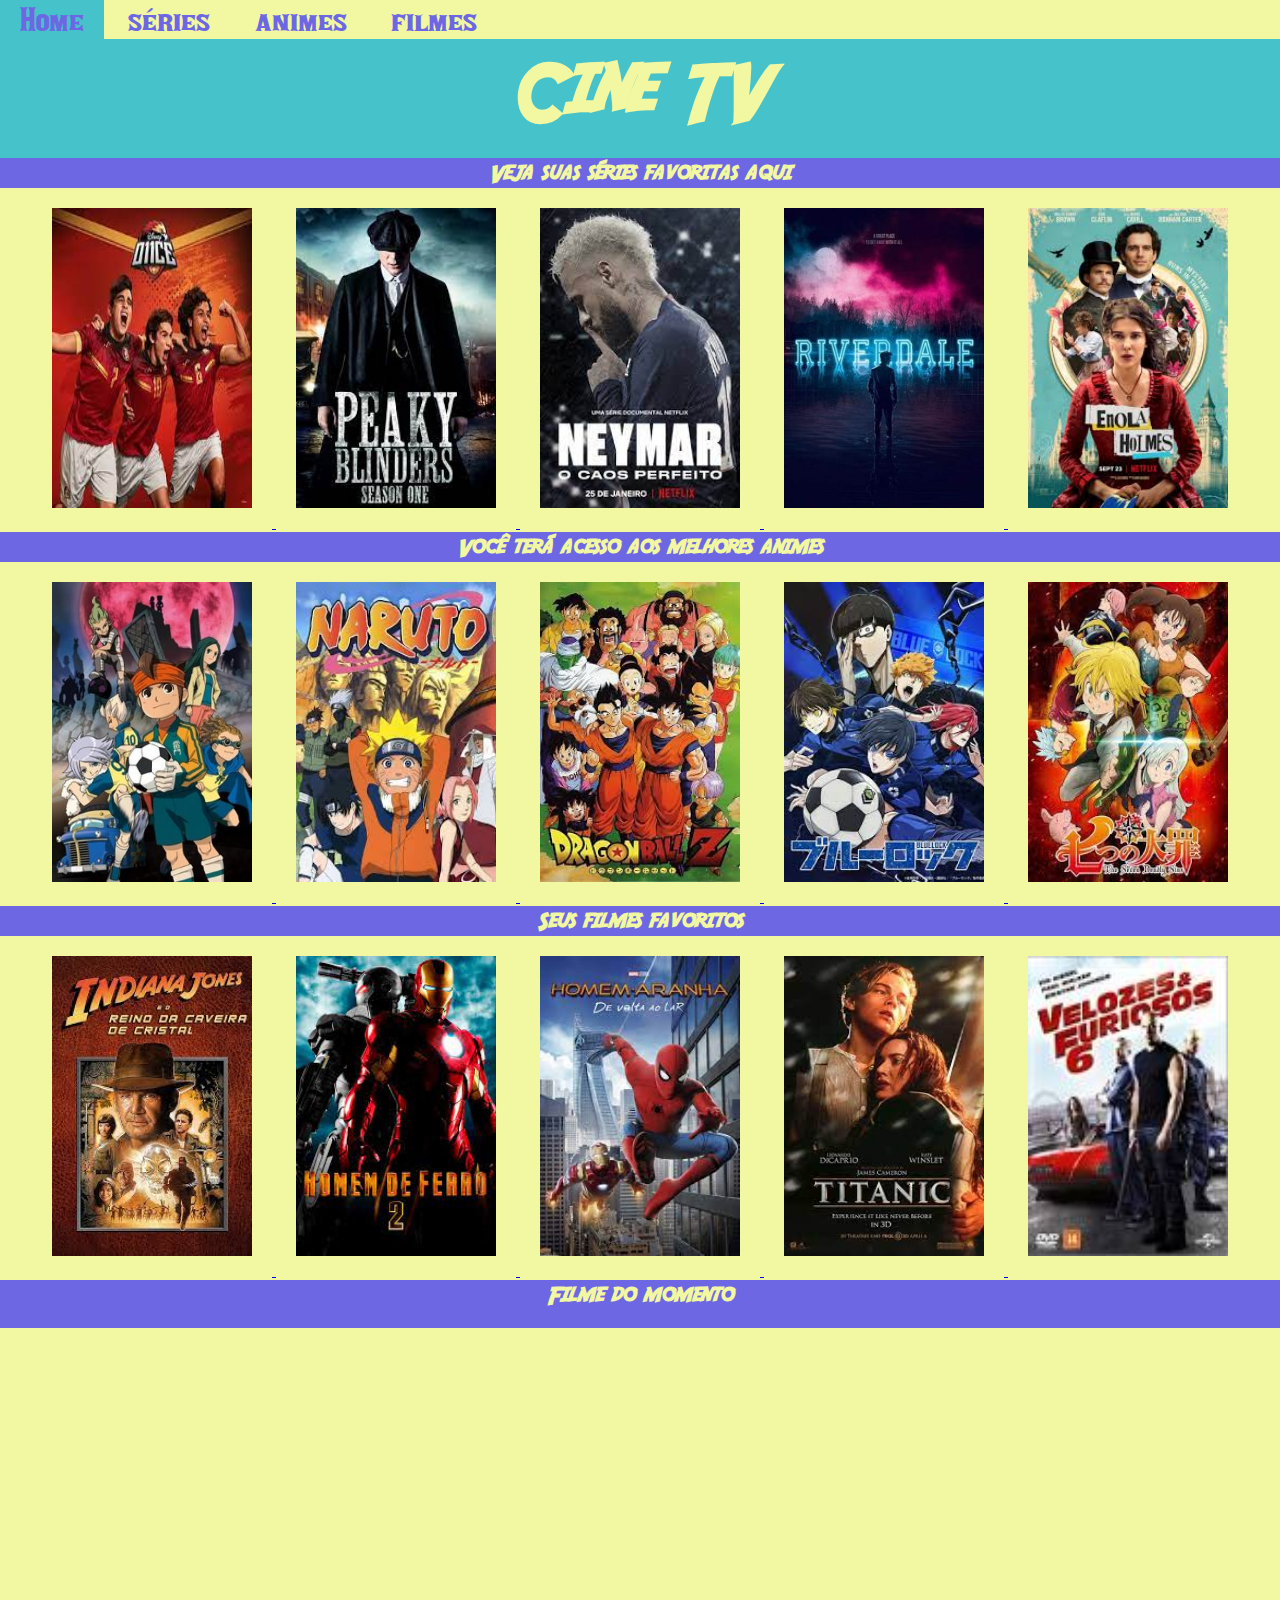
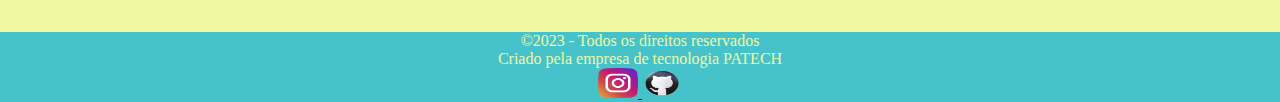
<file: index.html>
<!DOCTYPE html>
<html lang="pt-BR">
<head>
    <meta charset="UTF-8">
    <meta name="viewport" content="width=device-width, initial-scale=1.0">
    <title>Trabalho Criatividade</title>

    <link rel="stylesheet" href="estilo.css">

    <ul id="menu-h">
        <li> 
            <a href="index.html"> Home</a>
        </li>
        <li><a href="series.html"> séries</a> </li>

        <li><a href="animes.html"> animes</a></li> 

        <li><a href="filmes.html"> filmes</a></li> 
    </ul>
    <nav> <h1> Cine TV</h1><br></nav> 

    <h2> Veja suas séries favoritas aqui</h2>

    <main>
        <div class="gallery-container">
            <a href="images/serie1.jpg" class="gallery-items">
                <img src="images/serie1.jpg" width="200" height="300"  alt="Chick Hicks">
            </a>
            <a href="images/serie2.jpg" class="gallery-items">
                <img src="images/serie2.jpg"  width="200" height="300" alt="Doctor Hudson">
            </a>
            <a href="images/neymar.jpg" class="gallery-items">
                <img src="images/neymar.jpg"  width="200" height="300" alt="Fillmore">
            </a>
            <a href="images/imagem1.jpg" class="gallery-items">
                <img src="images/imagem1.jpg"  width="200" height="300" alt="Fillmore">
            </a>
            <a href="images/imagem2.jpg" class="gallery-items">
                <img src="images/imagem2.jpg"  width="200" height="300" alt="Fillmore">
            </a>
        </div>
    </main>

    <h2> Você terá acesso aos melhores animes</h2>

    <main>
        <div class="gallery-container">
            <a href="images/animes8.jpg" class="gallery-items">
                <img src="images/animes8.jpg"  width="200" height="300" alt="Chick Hicks">
            </a>
            <a href="images/animes4.jpg" class="gallery-items">
                <img src="images/animes4.jpg"  width="200" height="300" alt="Doctor Hudson">
            </a>
            <a href="images/animes3.jpg" class="gallery-items">
                <img src="images/animes3.jpg"  width="200" height="300" alt="Fillmore">
            </a>
            <a href="images/animes5.jpg" class="gallery-items">
                <img src="images/animes5.jpg"  width="200" height="300" alt="Fillmore">
            </a>
            <a href="images/animes6.jpg" class="gallery-items">
                <img src="images/animes6.jpg"  width="200" height="300" alt="Fillmore">
            </a>
        </div>

       
    </main>

   

    <h2>Seus filmes favoritos</h2>

    <main>
        <div class="gallery-container">
            <a href="images/filme6.jpg" class="gallery-items">
                <img src="images/filme6.jpg"  width="200" height="300" alt="Chick Hicks">
            </a>
            <a href="images/filme8.jpg" class="gallery-items">
                <img src="images/filme8.jpg"  width="200" height="300" alt="Doctor Hudson">
            </a>
            <a href="images/filme9.jpg" class="gallery-items">
                <img src="images/filme9.jpg"  width="200" height="300" alt="Fillmore">
            </a>
            <a href="images/filme5.jpg" class="gallery-items">
                <img src="images/filme5.jpg"  width="200" height="300" alt="Fillmore">
            </a>
            <a href="images/filme1.jpg" class="gallery-items">
                <img src="images/filme1.jpg"  width="200" height="300" alt="Fillmore">
            </a>
        </div>
    </main>

    <h2> Filme do momento</h2><br>

    <div class="neymar">
        <iframe width="500" height="300"  src="https://www.youtube.com/embed/kEGlCYF5gaU"
        frameborder="0" allow="accelerometrr; autoplay;clipboard-write;encrypted"></iframe>
    
    </div>
    <footer>

        <p>©2023 - Todos os direitos reservados</p>
        <p> Criado pela empresa de tecnologia PATECH</p>
       
    </footer>

    <main class="container">
        <div>
            <a href="https://instagram.com/namgoong_hyeonja?igshid=ZDc4ODBmNjlmNQ=="> 
                <img src="images/instagram (3).png" width="40" height="30">
            </a>
            <a href="https://github.com/paulo-giovani99"> 
                <img src="images/git.pnj - Copia.png" width="40" height="30" > 
            </a>
        </div>
    </main>

   

        
</head>
<body>
    
</body>
</html>
</file>
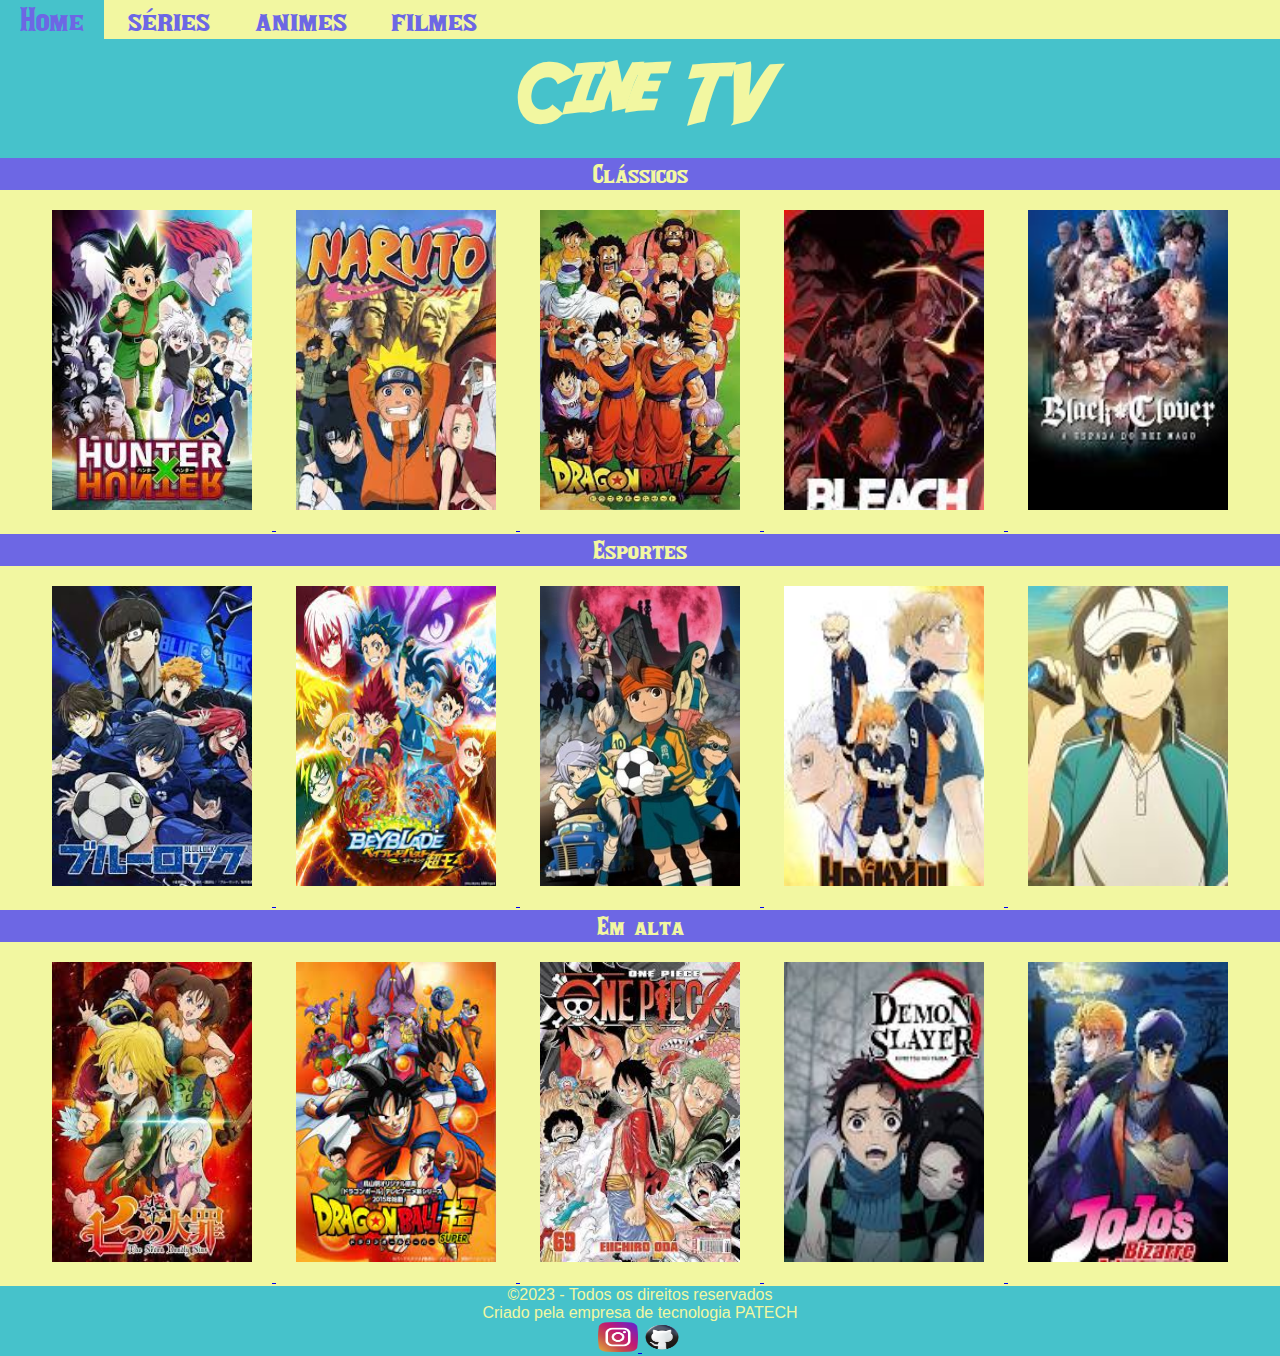
<file: animes.html>
<!DOCTYPE html>
<html lang="pt-BR">
<head>
    <meta charset="UTF-8">
    <meta name="viewport" content="width=device-width, initial-scale=1.0">
    <title>Trabalho Criatividade</title>
    <link rel="stylesheet" href="styly.css">

    <ul id="menu-h">
        <li> 
            <a href="index.html"> Home</a>
        </li>
        <li><a href="series.html"> séries</a> </li>

        <li><a href="animes.html"> animes</a></li> 

        <li><a href="filmes.html"> filmes</a></li> 
    </ul> 
    <nav> <h1> Cine TV</h1><br></nav>

    <h2> Clássicos</h2>

    <main>
        <div class="gallery-container">
            <a href="images/animes1.jpg" class="gallery-items">
                <img src="images/animes1.jpg"  width="200" height="300" alt="Chick Hicks">
            </a>
            <a href="images/animes4.jpg" class="gallery-items">
                <img src="images/animes4.jpg"  width="200" height="300" alt="Doctor Hudson">
            </a>
            <a href="images/animes3.jpg" class="gallery-items">
                <img src="images/animes3.jpg"  width="200" height="300" alt="Fillmore">
            </a>
            <a href="images/animes11.jpg" class="gallery-items">
                <img src="images/animes11.jpg"  width="200" height="300" alt="Fillmore">
            </a>
            <a href="images/animes12.jpg" class="gallery-items">
                <img src="images/animes12.jpg"  width="200" height="300" alt="Fillmore">
            </a>
        </div>
    </main>
    <h2> Esportes</h2>
    <main>
        <div class="gallery-container">
            <a href="images/animes5.jpg" class="gallery-items">
                <img src="images/animes5.jpg"  width="200" height="300" alt="Chick Hicks">
            </a>
            <a href="images/animes7.jpg" class="gallery-items">
                <img src="images/animes7.jpg"  width="200" height="300" alt="Doctor Hudson">
            </a>
            <a href="images/animes8.jpg" class="gallery-items" width="350">
                <img src="images/animes8.jpg" width="200" height="300" alt="Fillmore">
            </a>
            <a href="images/animes15.jpg" class="gallery-items" width="350">
                <img src="images/animes15.jpg" width="200" height="300" alt="Fillmore">
            </a>
            <a href="images/animesesporte.jpg" class="gallery-items" width="350">
                <img src="images/animesesporte.jpg" width="200" height="300" alt="Fillmore">
            </a>
        </div>
    </main>
    <h2> Em alta</h2>
    <main>
        <div class="gallery-container">
            <a href="images/animes6.jpg" class="gallery-items">
                <img src="images/animes6.jpg"  width="200" height="300" alt="Chick Hicks">
            </a>
            <a href="images/animes2.jpg" class="gallery-items">
                <img src="images/animes2.jpg"  width="200" height="300" alt="Doctor Hudson">
            </a>
            <a href="images/animes9.jpg" class="gallery-items">
                <img src="images/animes9.jpg"  width="200" height="300" alt="Fillmore">
            </a>
            <a href="images/animes10.jpg" class="gallery-items">
                <img src="images/animes10.jpg"  width="200" height="300" alt="Fillmore">
            </a>
            <a href="images/animes13.jpg" class="gallery-items">
                <img src="images/animes13.jpg"  width="200" height="300" alt="Fillmore">
            </a>
        </div>
    </main>
    <footer>

        <p>©2023 - Todos os direitos reservados</p>
        <p> Criado pela empresa de tecnologia PATECH</p>
       
    </footer>

    <main class="container">
        <div>
            <a href="https://instagram.com/namgoong_hyeonja?igshid=ZDc4ODBmNjlmNQ=="> 
                <img src="images/instagram (3).png" width="40" height="30">
            </a>
            <a href="https://github.com/paulo-giovani99"> 
                <img src="images/git.pnj - Copia.png" width="40" height="30" > 
            </a>
        </div>
    </main>

</head>
<body>
    
</body>
</html>
</file>
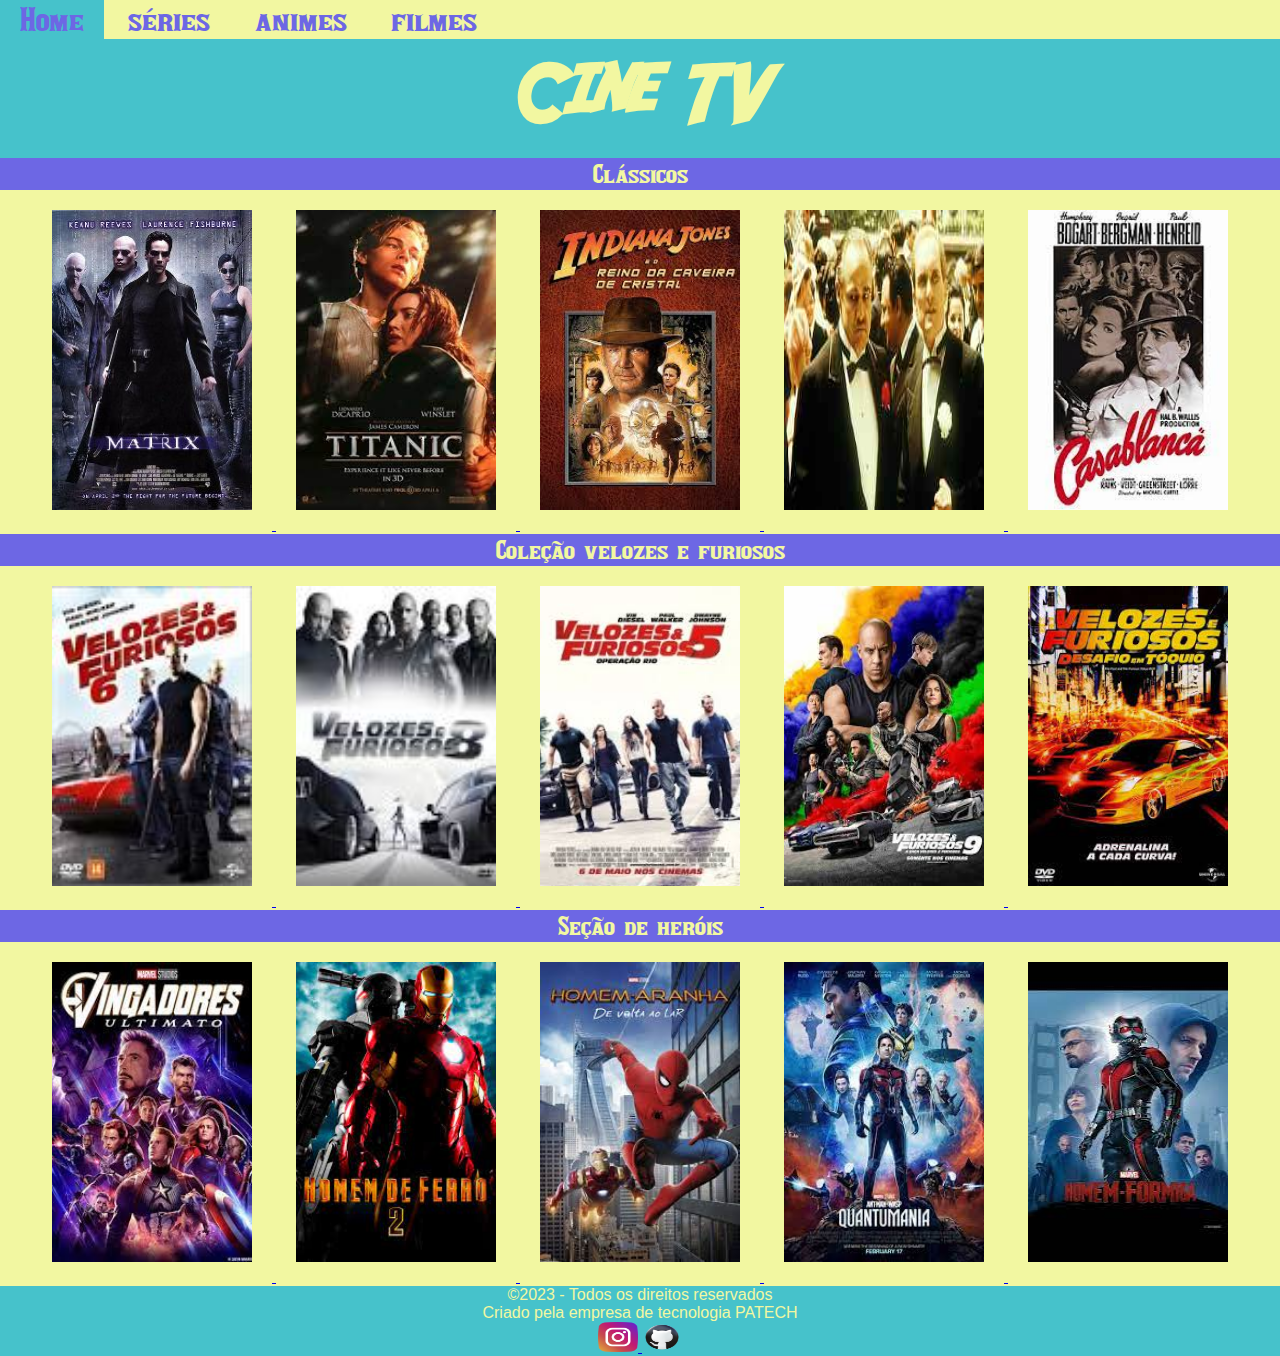
<file: filmes.html>
<!DOCTYPE html>
<html lang="pt-BR">
<head>
    <meta charset="UTF-8">
    <meta name="viewport" content="width=device-width, initial-scale=1.0">
    <title>Trabalho Criatividade</title>
    <link rel="stylesheet" href="styly.css">

    <ul id="menu-h">
        <li> 
            <a href="index.html"> Home</a>
        </li>
        <li><a href="series.html"> séries</a> </li>

        <li><a href="animes.html"> animes</a></li> 

        <li><a href="filmes.html"> filmes</a></li> 
    </ul> 
    <nav> <h1> Cine TV</h1><br></nav>

    <h2> Clássicos</h2>

    <main>
        <div class="gallery-container">
            <a href="images/filme4.jpg" class="gallery-items">
                <img src="images/filme4.jpg"  width="200" height="300" alt="Chick Hicks">
            </a>
            <a href="images/filme5.jpg" class="gallery-items">
                <img src="images/filme5.jpg"  width="200" height="300" alt="Doctor Hudson">
            </a>
            <a href="images/filme6.jpg" class="gallery-items">
                <img src="images/filme6.jpg"  width="200" height="300" alt="Fillmore">
            </a>
            <a href="images/filmeclassico.jpg" class="gallery-items">
                <img src="images/filmeclassico.jpg"  width="200" height="300" alt="Fillmore">
            </a>
            <a href="images/filmeclassico1.jpg" class="gallery-items">
                <img src="images/filmeclassico1.jpg"  width="200" height="300" alt="Fillmore">
            </a>
        </div>
    </main>

    <h2> Coleção velozes e furiosos</h2>

    <main>
        <div class="gallery-container">
            <a href="images/filme1.jpg" class="gallery-items">
                <img src="images/filme1.jpg"  width="200" height="300" alt="Chick Hicks">
            </a>
            <a href="images/filme2.jpg" class="gallery-items">
                <img src="images/filme2.jpg"  width="200" height="300" alt="Doctor Hudson">
            </a>
            <a href="images/filme3.jpg" class="gallery-items">
                <img src="images/filme3.jpg"  width="200" height="300" alt="Fillmore">
            </a>
            <a href="images/filmev9.jpg" class="gallery-items">
                <img src="images/filmev9.jpg"  width="200" height="300" alt="Fillmore">
            </a>
            <a href="images/v3.jpg" class="gallery-items">
                <img src="images/v3.jpg"  width="200" height="300" alt="Fillmore">
            </a>
        </div>
    </main>

    <h2> Seção de heróis</h2>

    <main>
        <div class="gallery-container">
            <a href="images/filme7.jpg" class="gallery-items">
                <img src="images/filme7.jpg"  width="200" height="300" alt="Chick Hicks">
            </a>
            <a href="images/filme8.jpg" class="gallery-items">
                <img src="images/filme8.jpg"  width="200" height="300" alt="Doctor Hudson">
            </a>
            <a href="images/filme9.jpg" class="gallery-items">
                <img src="images/filme9.jpg"  width="200" height="300" alt="Fillmore">
            </a>
            <a href="images/herois4.jpg" class="gallery-items">
                <img src="images/herois4.jpg"  width="200" height="300" alt="Fillmore">
            </a>
            <a href="images/herois5.jpg" class="gallery-items">
                <img src="images/herois5.jpg"  width="200" height="300" alt="Fillmore">
            </a>
        </div>
    </main>

    <footer>

        <p>©2023 - Todos os direitos reservados</p>
        <p> Criado pela empresa de tecnologia PATECH</p>
       
    </footer>

    <main class="container">
        <div>
            <a href="https://instagram.com/namgoong_hyeonja?igshid=ZDc4ODBmNjlmNQ=="> 
                <img src="images/instagram (3).png" width="40" height="30">
            </a>
            <a href="https://github.com/paulo-giovani99"> 
                <img src="images/git.pnj - Copia.png" width="40" height="30" > 
            </a>
        </div>
    </main>

   


</head>
<body>
    
</body>
</html>
</file>
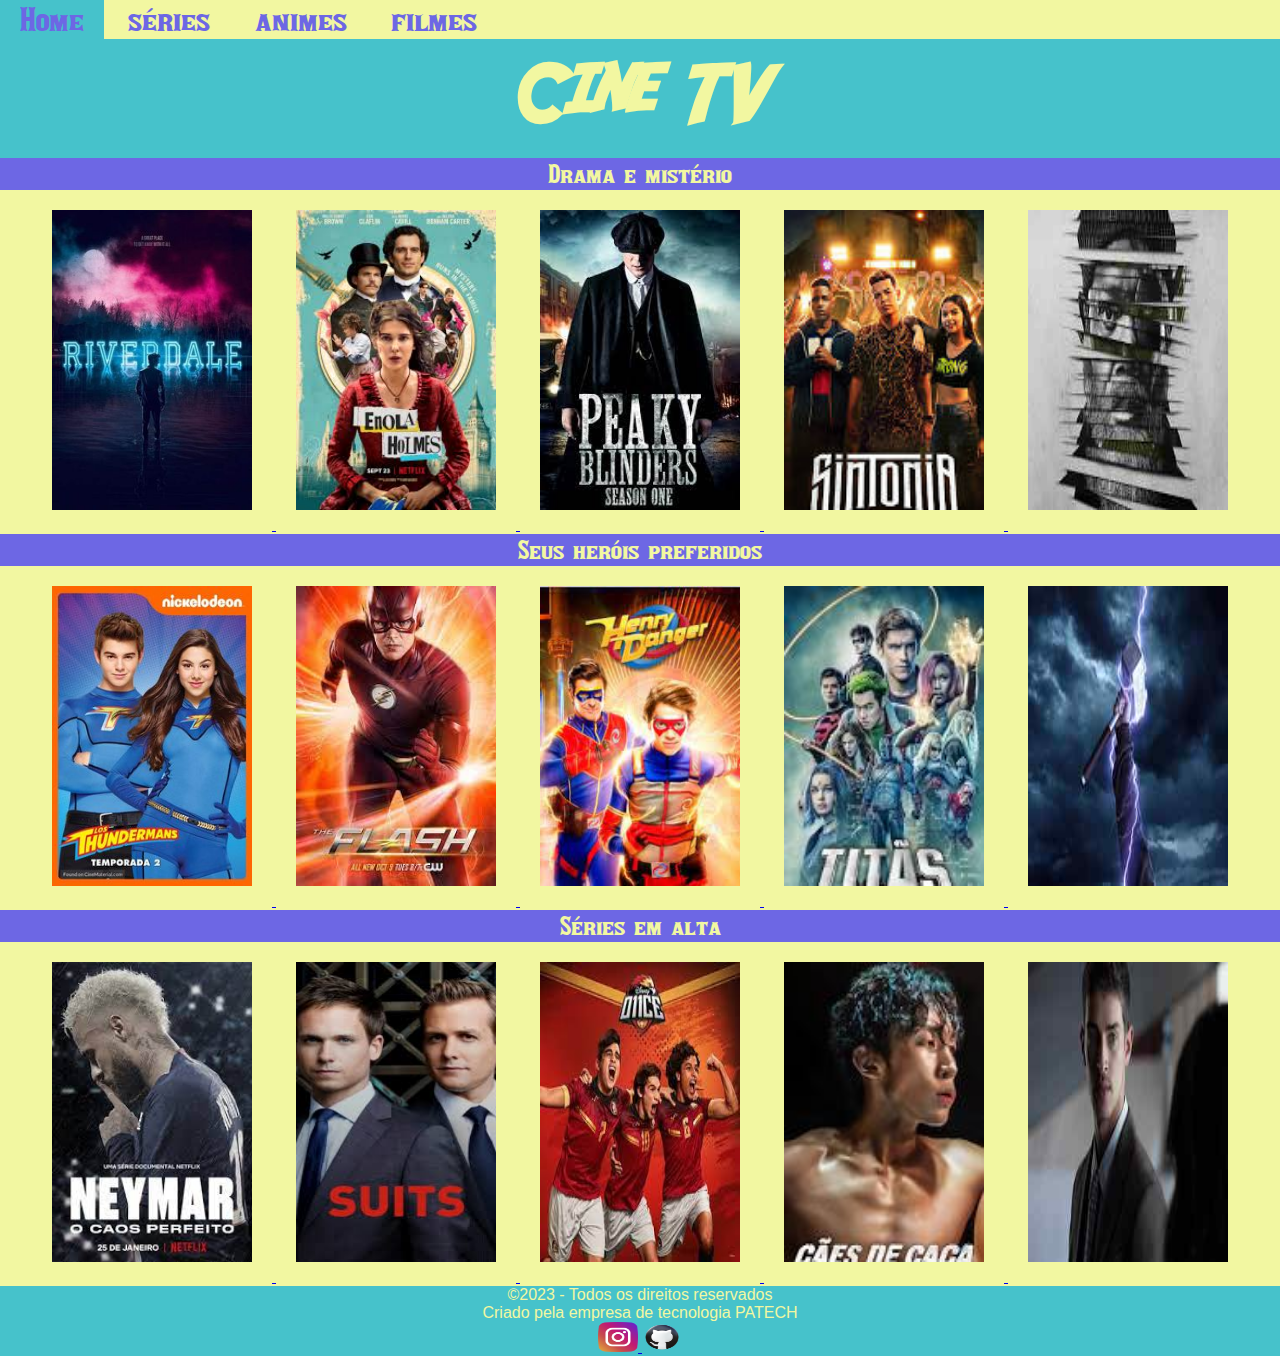
<file: series.html>
<!DOCTYPE html>
<html lang="pt-BR">
<head>
    <meta charset="UTF-8">
    <meta name="viewport" content="width=device-width, initial-scale=1.0">
    <title>Trabalho Criatividade</title>

    <link rel="stylesheet" href="style.css">

    <ul id="menu-h">
        <li> 
            <a href="index.html"> Home</a>
        </li>
        <li><a href="series.html"> séries</a> </li>

        <li><a href="animes.html"> animes</a></li> 

        <li><a href="filmes.html"> filmes</a></li> 
    </ul> 
    <nav> <h1> Cine TV</h1><br></nav>
    <h2> Drama e mistério</h2>

    <main>
        <div class="gallery-container">
            <a href="images/imagem1.jpg" class="gallery-items">
                <img src="images/imagem1.jpg"  width="200" height="300" alt="Chick Hicks">
            </a>
            <a href="images/imagem2.jpg" class="gallery-items">
                <img src="images/imagem2.jpg"  width="200" height="300" alt="Doctor Hudson">
            </a>
            <a href="images/serie2.jpg" class="gallery-items">
                <img src="images/serie2.jpg"  width="200" height="300" alt="Fillmore">
            </a>
            <a href="images/serie1filleira.jpg" class="gallery-items">
                <img src="images/serie1filleira.jpg"  width="200" height="300" alt="Fillmore">
            </a>
            <a href="images/serie1feira.jpg" class="gallery-items">
                <img src="images/serie1feira.jpg"  width="200" height="300" alt="Fillmore">
            </a>
        </div>
        <h2> Seus heróis preferidos</h2>
    </main>

    <main>
        <div class="gallery-container">
            <a href="images/serie5.jpg" class="gallery-items">
                <img src="images/serie5.jpg" width="200" height="300"  alt="Chick Hicks">
            </a>
            <a href="images/serie3.jpg" class="gallery-items">
                <img src="images/serie3.jpg"  width="200" height="300" alt="Doctor Hudson">
            </a>
            <a href="images/heroi.jpg" class="gallery-items">
                <img src="images/heroi.jpg"  width="200" height="300" alt="Fillmore">
            </a>
            <a href="images/serie2fileira.jpg" class="gallery-items">
                <img src="images/serie2fileira.jpg"  width="200" height="300" alt="Fillmore">
            </a>
            <a href="images/serie2feira.jpg" class="gallery-items">
                <img src="images/serie2feira.jpg"  width="200" height="300" alt="Fillmore">
            </a>
        </div>
    </main>
    <h2> Séries em alta</h2>

    <main>
        <div class="gallery-container">
            <a href="images/neymar.jpg" class="gallery-items">
                <img src="images/neymar.jpg" width="200" height="300"  alt="Chick Hicks">
            </a>
            <a href="images/imagem5.jpg" class="gallery-items">
                <img src="images/imagem5.jpg"  width="200" height="300" alt="Doctor Hudson">
            </a>
            <a href="images/serie1.jpg" class="gallery-items">
                <img src="images/serie1.jpg"  width="200" height="300" alt="Fillmore">
            </a>
            <a href="images/serie3fe.jpg" class="gallery-items">
                <img src="images/serie3fe.jpg"  width="200" height="300" alt="Fillmore">
            </a>
            <a href="images/serie3fi.jpg" class="gallery-items">
                <img src="images/serie3fi.jpg"  width="200" height="300" alt="Fillmore">
            </a>
        </div>
    </main>

    <footer>

        <p>©2023 - Todos os direitos reservados</p>
        <p> Criado pela empresa de tecnologia PATECH</p>
       
    </footer>

    <main class="container">
        <div>
            <a href="https://instagram.com/namgoong_hyeonja?igshid=ZDc4ODBmNjlmNQ=="> 
                <img src="images/instagram (3).png" width="40" height="30">
            </a>
            <a href="https://github.com/paulo-giovani99"> 
                <img src="images/git.pnj - Copia.png" width="40" height="30" > 
            </a>
        </div>
    </main>

   
</head>
<body>
    
</body>
</html>
</file>
<file: estilo.css>
.gallery-container{
    text-align: center;
}
p{
    color: var(--correserva);
    text-align: center;
}
body{
    background-color: var(--corsecundaria);
}
ul{
    color: var(--corsecundaria);
    font-family: Arial;
}
*{
    margin: 0 auto;
    padding: 0;
    box-sizing: border-box;
}

#menu-h{
    list-style: none;
    padding: 0;
    background-color: var(--correserva);
}
#menu-h li{
    display: inline;
}
#menu-h li a{
    color: var(--corsecundaria);
    text-decoration: none;
    padding: 20px;
    display: inline-block;
    font-family:minhafonte1;
    font-size: 30px;
    display: inline;
    transition: background .6s;
}
#menu-h li a:hover{
   background-color: var(--corterciaria);
}
li{
    color: var(--corterciaria);
    text-align: center;
}
*{
    padding: 0;
    margin: 0;
    box-sizing: border-box;
}
.gallery-container{
    text-align: center;
}
.gallery-items img{
    margin: 20px;

}

footer{
    background-color: var(--corterciaria);
}
:root{
    --corprincipal:#453C67;
    --corsecundaria:#6D67E4;
    --corterciaria:#46C2CB;
    --correserva:#F2F7A1;
}
nav{
    background-color: var(--corterciaria);
}
h4{
    text-align: left;
    color: var(--correserva);
}
@font-face {
    font-family:minhafonte;
    src: url(Adventure.otf);
}

@font-face {
    font-family:minhafonte1;
    src: url(akaPosse.ttf);
}
h1{
    color: var(--correserva);
    text-align: center;
    font-size: 80px;
    font-family: minhafonte;
}
.gallery-container{
    background-color: var(--correserva);
}
.neymar{
    text-align: center;
    background-color: var(--correserva);
}
h2{
    text-align: center;
    color: var(--correserva);
    font-family: minhafonte;

}
.container{
    margin: auto;
    display: flex;
    background-color: var(--corterciaria);
}
.container div{
    display: inline-flex;
    text-align: center;
    width: auto;
    margin: auto;
    display: block;
    border-color: var(--corterciaria);
    text-align: right;
    background-color: var(--corterciaria);
}
iframe{
    border-color:var(--corprincipal) ;
    border-style: solid;
    border-radius: 30px;
}
</file>
<file: styly.css>
p{
    color: var(--correserva);
    text-align: center;
    font-family: Arial;
}
body{
    background-color: var(--corsecundaria);
}
ul{
    color: var(--corsecundaria);
    font-family: Arial;
}
*{
    margin: 0 auto;
    padding: 0;
    box-sizing: border-box;
}

#menu-h{
    list-style: none;
    padding: 0;
    background-color: var(--correserva);
}
#menu-h li{
    display: inline;
}
#menu-h li a{
    color: var(--corsecundaria);
    text-decoration: none;
    padding: 20px;
    display: inline-block;
    font-family:minhafonte1 ;
    font-size: 30px;
    display: inline;
    transition: background .6s;
}
#menu-h li a:hover{
   background-color: var(--corterciaria);
}
li{
    color: var(--corterciaria);
    text-align: center;
}
*{
    padding: 0;
    margin: 0;
    box-sizing: border-box;
}
.gallery-container{
    text-align: center;
}
.gallery-items img{
    margin: 20px;

}
h1{
    color: var(--correserva);
    text-align: center;
    font-size: 80px;
    font-family: minhafonte;
}
footer{
    background-color: var(--corterciaria);
}
:root{
    --corprincipal:#453C67;
    --corsecundaria:#6D67E4;
    --corterciaria:#46C2CB;
    --correserva:#F2F7A1;
}
h2{
    color: var(--correserva);
    text-align: center;
    font-family: minhafonte1;
}
nav{
    background-color: var(--corterciaria);
}
@font-face {
    font-family:minhafonte;
    src: url(Adventure.otf);
}

@font-face {
    font-family:minhafonte1;
    src: url(akaPosse.ttf);
}
.gallery-container{
    background-color: var(--correserva);
}
.container{
    margin: auto;
    display: flex;
    background-color: #46C2CB;
}
.container div{
    display: inline-flex;
    text-align: center;
    width: auto;
    margin: auto;
    display: block;
    border-color: var(--correserva);
    text-align: right;
    background-color: #46C2CB;
}
</file>
<file: style.css>
.gallery-container{
    text-align: center;
}
body{
    background-color: black;
}
p{
    color: var(--correserva);
    text-align: center;
    font-family: Arial;
}
body{
    background-color: var(--corsecundaria);
}
ul{
    color: var(--corsecundaria);
    font-family: Arial;
}
*{
    margin: 0 auto;
    padding: 0;
    box-sizing: border-box;
}

#menu-h{
    list-style: none;
    padding: 0;
    background-color: var(--correserva);
}
#menu-h li{
    display: inline;
}
#menu-h li a{
    color: var(--corsecundaria);
    text-decoration: none;
    padding: 20px;
    display: inline-block;
    font-family:minhafonte1 ;
    font-size: 30px;
    display: inline;
    transition: background .6s;
}
#menu-h li a:hover{
   background-color: var(--corterciaria);
}
li{
    color: var(--corterciaria);
    text-align: center;
}
*{
    padding: 0;
    margin: 0;
    box-sizing: border-box;
}
.gallery-container{
    text-align: center;
}
.gallery-items img{
    margin: 20px;

}
h1{
    color: var(--correserva);
    text-align: center;
    font-size: 80px;
    font-family:minhafonte ;
}
footer{
    background-color: var(--corterciaria);
}
:root{
    --corprincipal:#453C67;
    --corsecundaria:#6D67E4;
    --corterciaria:#46C2CB;
    --correserva:#F2F7A1;
}
h2{
    color: var(--correserva);
    text-align: center;
    font-family: minhafonte1;
}
nav{
    background-color: var(--corterciaria);
}
@font-face {
    font-family:minhafonte;
    src: url(Adventure.otf);
}

@font-face {
    font-family:minhafonte1;
    src: url(akaPosse.ttf);
}
.gallery-container{
    background-color: var(--correserva);
}
.container{
    margin: auto;
    display: flex;
    background-color: #46C2CB;
}
.container div{
    display: inline-flex;
    text-align: center;
    width: auto;
    margin: auto;
    display: block;
    border-color: var(--correserva);
    text-align: right;
    background-color: #46C2CB;
}
</file>
